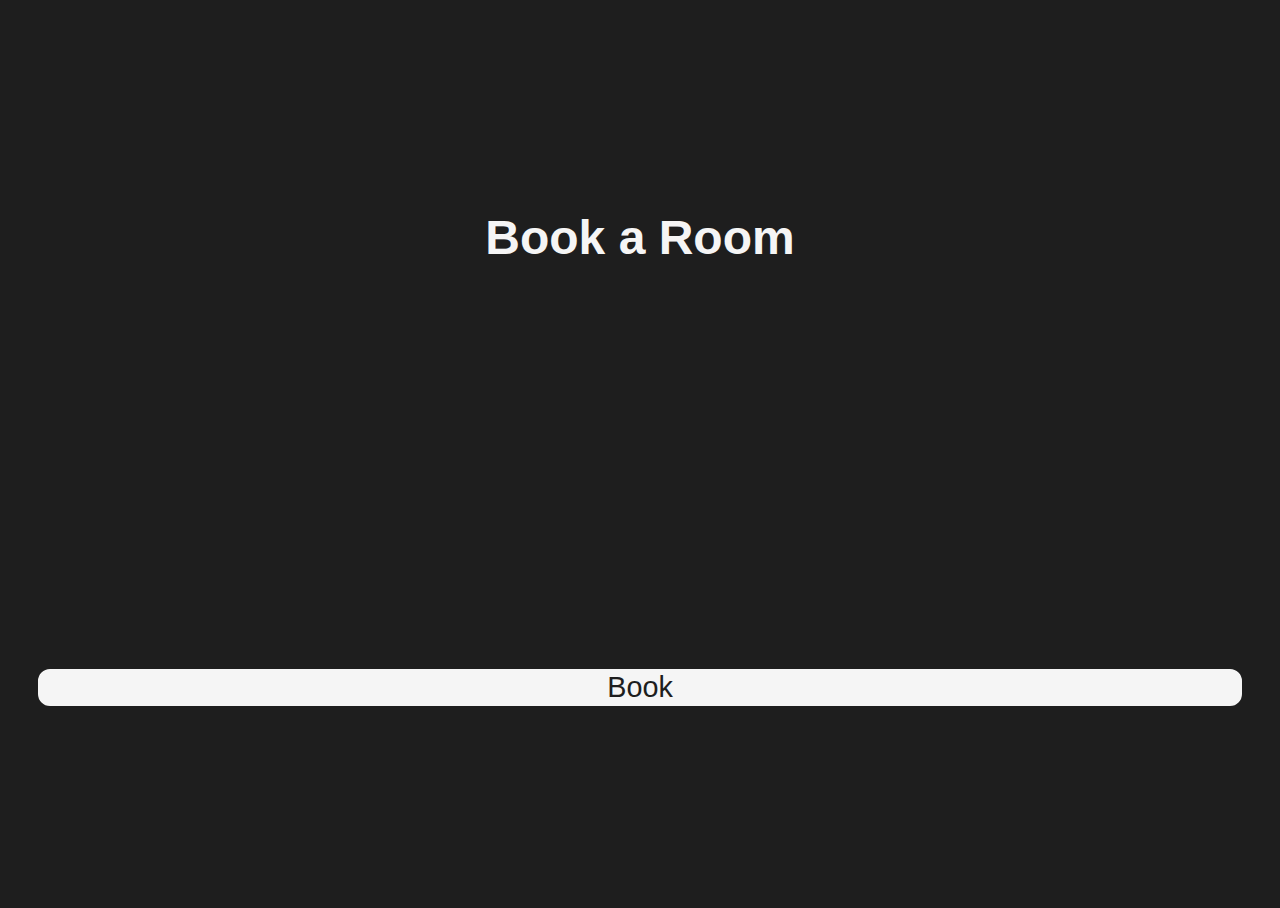
<file: templates/index.html>
<!DOCTYPE html>
<html lang="en">
	<head>
		<meta charset="UTF-8">
		<meta name="viewport" content="width=device-width, initial-scale=1.0">
		<link href="/static/style.css" type="text/css" rel="stylesheet">
		<title>Timothy’s Bookings</title>
	</head>
	<body>
		<h1>Book a Room</h1>
		<a class="button" href="/book">Book</button>
	</body>
</html>
</file>
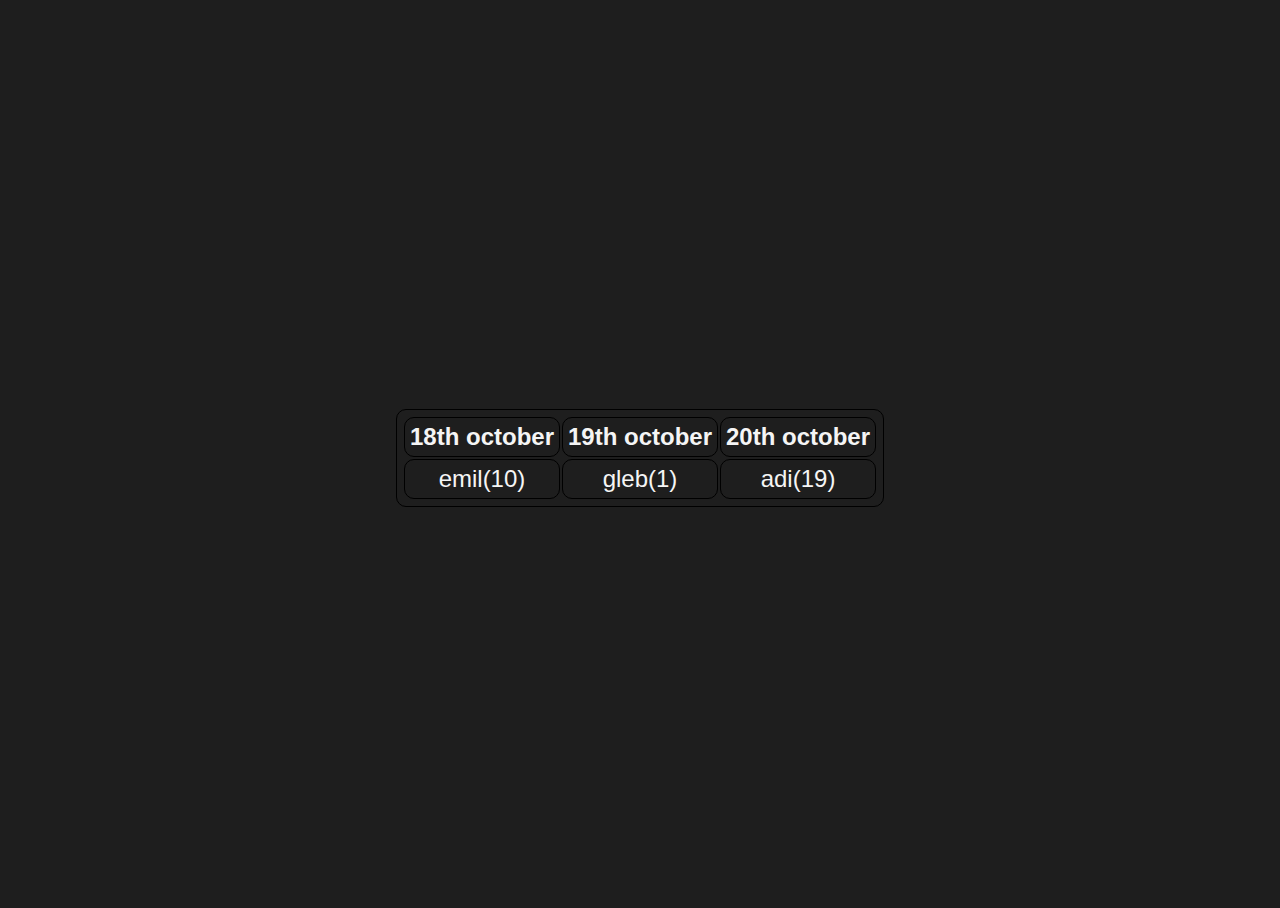
<file: templates/book.html>
<!DOCTYPE html>
<html> 
    <head>
		<meta charset="UTF-8">
		<meta name="viewport" content="width=device-width, initial-scale=1.0">
		<link href="/static/style.css" type="text/css" rel="stylesheet">
		<title>Timothy’s Bookings</title>
	</head>

<body>
    <table>
        
        <tr>
            <th>18th october</th>
            <th>19th october</th>
            <th>20th october</th>
        </tr>
        <tr>
            <td>emil(10)</td>
            <td>gleb(1)</td>
            <td>adi(19)</td>
        </tr>
    </table>

</body>

</html>
</file>
<file: static/style.css>
:root {
	font-family: sans-serif;
	font-size: 1.5rem;
	background-color: var(--bg);
	color: var(--fg);

	--bg: #1E1E1E;
	--fg: #F5F5F5;
}

html, body {
	height: 100%;
}

body {
	display: flex;
	flex-grow: 1;
	flex-direction: column;
	align-content: center;
}

body > * {
	margin: auto;
}

a.button {
	border: 2px solid var(--fg);
	background-color: var(--fg);
	border-radius: 12px;
	color: var(--bg);
	width: 95%;
	font-size: 1.2rem;
	text-align: center;
	text-decoration: none;
}

table, td, th {
	border: 1px solid black;
	border-radius: 10px;
	text-align: center;
	padding: 5px;
 }
</file>
